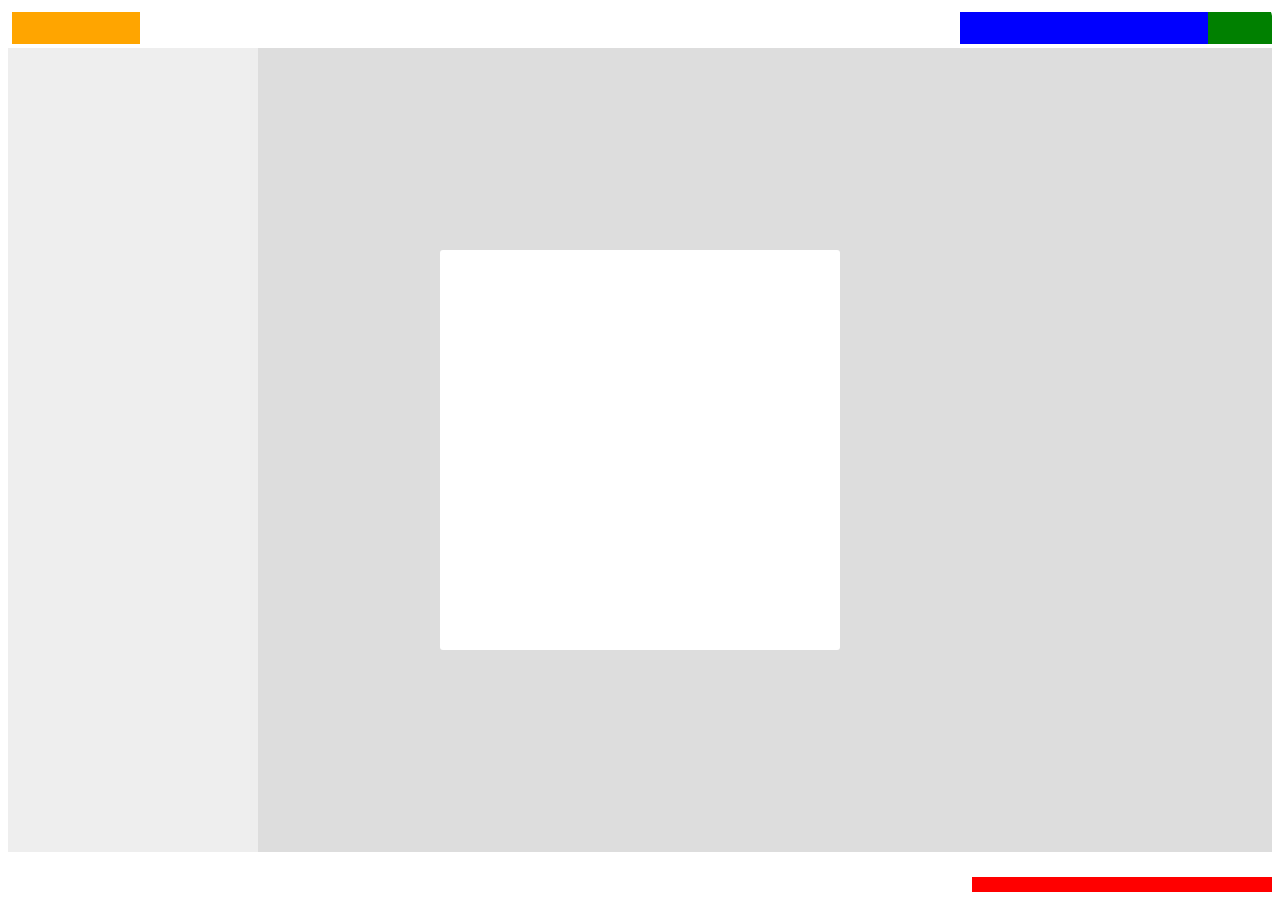
<file: spaTut/WebContent/layout.html>
<!DOCTYPE html>
<html>
<head>
	<title>HTML Layout</title>
	<link rel="stylesheet" href="css/spa.css" type="text/css" />
	<style>
		.spa-shell-head, .spa-shell-head-logo, .spa-shell-head-acct,
		.spa-shell-head-search, .spa-shell-main, .spa-shell-main-nav,
		.spa-shell-main-content, .spa-shell-foot, .spa-shell-chat,
		.spa-shell-modal {
			position : absolute;
		}
		.spa-shell-head {
			top : 0;
			left : 0;
			right : 0;
			height : 40px;
		}
		.spa-shell-head-logo {
			top : 4px;
			left : 4px;
			height : 32px;
			width : 128px;
			background : orange;
		}
		.spa-shell-head-acct {
			top : 4px;
			right : 0;
			width : 64px;
			height : 32px;
			background : green;
		}
		.spa-shell-head-search {
			top : 4px;
			right : 64px;
			width : 248px;
			height : 32px;
			background : blue;
		}
		.spa-shell-main {
			top : 40px;
			left : 0;
			bottom : 40px;
			right : 0;
		}
		.spa-shell-main-content,
		.spa-shell-main-nav {
			top : 0;
			bottom : 0;
		}
		.spa-shell-main-nav {
			width : 250px;
			background : #eee;
		}
		.spa-x-closed .spa-shell-main-nav {
			width : 0;
		}
		.spa-shell-main-content {
			left : 250px;
			right : 0;
			background : #ddd;
		}
		.spa-x-closed .spa-shell-main-content {
			left : 0;
		}
		.spa-shell-foot {
			bottom : 0;
			left : 0;
			right : 0;
			height : 40px;
		}
		.spa-shell-chat {
			bottom : 0;
			right : 0;
			width : 300px;
			height : 15px;
			background : red;
			z-index : 1;
		}
		.spa-shell-modal {
			margin-top : -200px;
			margin-left : -200px;
			top : 50%;
			left : 50%;
			width : 400px;
			height : 400px;
			background : #fff;
			border-radius : 3px;
			z-index : 2;
		}
	</style>
</head>
<body>
	<div id="spa">
		<div class="spa-shell-head">
			<div class="spa-shell-head-logo"></div>
			<div class="spa-shell-head-acct"></div>
			<div class="spa-shell-head-search"></div>
		</div>
		<div class="spa-shell-main">
			<div class="spa-shell-main-nav"></div>
			<div class="spa-shell-main-content"></div>		
		</div>
		<div class="spa-shell-foot"></div>
		<div class="spa-shell-chat"></div>
		<div class="spa-shell-modal"></div>
	</div>
</body>
</html>
</file>
<file: spaTut/WebContent/css/spa.css>
/* spa.css
 * Root namespace styles
 * Begin reset */
 
* {
	margin: 0;
	padding: 0;
	-webkit-box-sizing: border-box;
	-moz-box-sizing: border-box;
	box-sizing: border-box;
}

h1, h2, h3, h4, h5, h6, p {
	margin-bottom:10px;
}

ol, ul, dl {
	list-style-position:inside;
}

/* End reset */

/** Begin standard selectors **/
body {
	font:13px 'Trebuchet MS', Verdana, Helvetica, sans-serif;
	color:#444;
	background-colog:#888;
}

a {
	text-decoration:nonel
}
a:link, a:visited {
	color:inherit;
}
a:hover {
text-decoration:underline;
}

strong {
	font-weight:800;
	color:#000;
}

/** End standard selectors */

/** Begin spa namespace selectors **/
#spa {
	position:absolute;
	top:8px;
	left:8px;
	bottom:8px;
	right:8px;
	min-height:500px;
	min-width:500px;
	overflow:hidden;
	background-color:#fff;
	border-radius:0 8px 0 8px;
}
/** End spa namespace selectors */

/** Begin utility selectors */
.spa-x-select {}
.spa-x-clearfloat{
	height:0 !important;
	float:none !important;
	visibility:hidden !important;
	clear:both !important;
}
/** End utility selectors */
</file>
